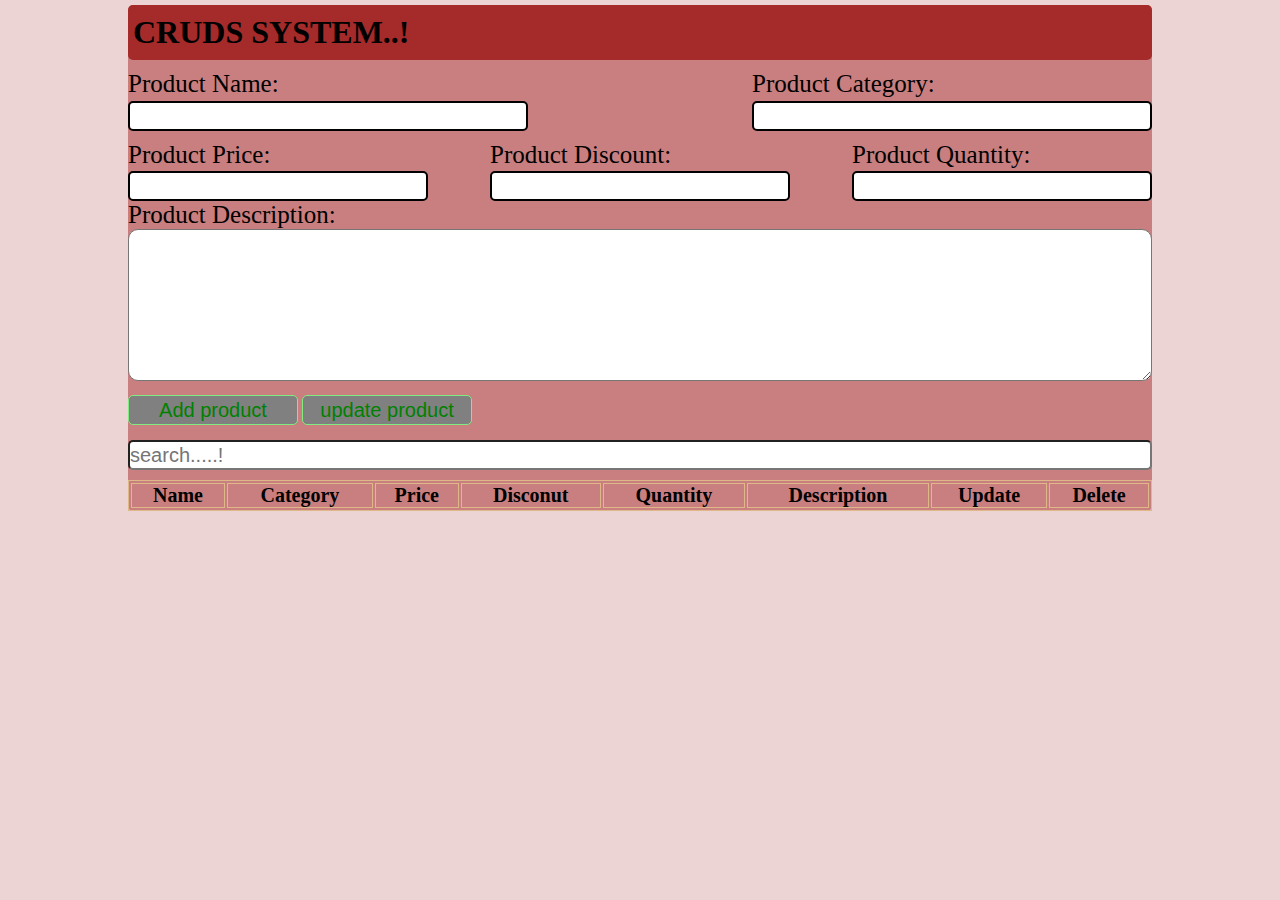
<file: cruds/index.html>
<!DOCTYPE html>
<html lang="en">
<head>
    <meta charset="UTF-8">
    <meta name="viewport" content="width=device-width, initial-scale=1.0">
    <title>crud</title>
    <link rel="stylesheet" href="./assast/css/all.min.css">
    <link rel="stylesheet" href="./assast/css/style.css">
</head>
<body>
    <div class="contaner">
        <h1 class="heading">CRUDS SYSTEM..!</h1>
        <div class="item2_pro">
            <div class="name_pro">
                <label for="name">Product Name:</label><br>
                <input type="text"id="name"class="input"maxlength="15">
            </div>
            <div class="cat_pro">
                <label for="cat">Product Category:</label><br>
                <input type="text"id="cat_p"class="input" maxlength="15">
            </div>
        </div>
        <div class="item3_pro">
            <div class="name_pro">
                <label for="price">Product Price:</label><br>
                <input type="number"id="price" class="input1">
            </div>
            <div class="cat_pro">
                <label for="dis">Product Discount:</label><br>
                <input type="number"id="dis"class="input1">
            </div>
            <div class="cat_pro">
                <label for="quan">Product Quantity:</label><br>
                <input type="number"id="quantety" class="input1">
            </div>
        </div>
        <div class="desc">
            <label for="desc">Product Description:</label><br>
            <textarea name="" id="desc" cols="154" rows="10" ></textarea>
            <button id="btnxx" class="btnx"> Add product</button>
            <button class="buttonx" > update product</button>
        </div>
        <div class="search">
            <input type="search" placeholder="search.....!" id="search_data" class="search_pro">
        </div>
        <!-- start table -->
        <table class="table">
            <thead>
                <tr>
                    <th>Name </th>
                    <th>Category</th>
                    <th>Price</th>
                    <th>Disconut</th>
                    <th>Quantity</th>
                    <th>Description</th>
                    <th>Update</th>
                    <th>Delete</th>
                </tr>
            </thead>
            <tbody id="showData">

            </tbody>
        </table>
    </div>
    <script src="./assast/js/index.js"></script>
</body>
</html>
</file>
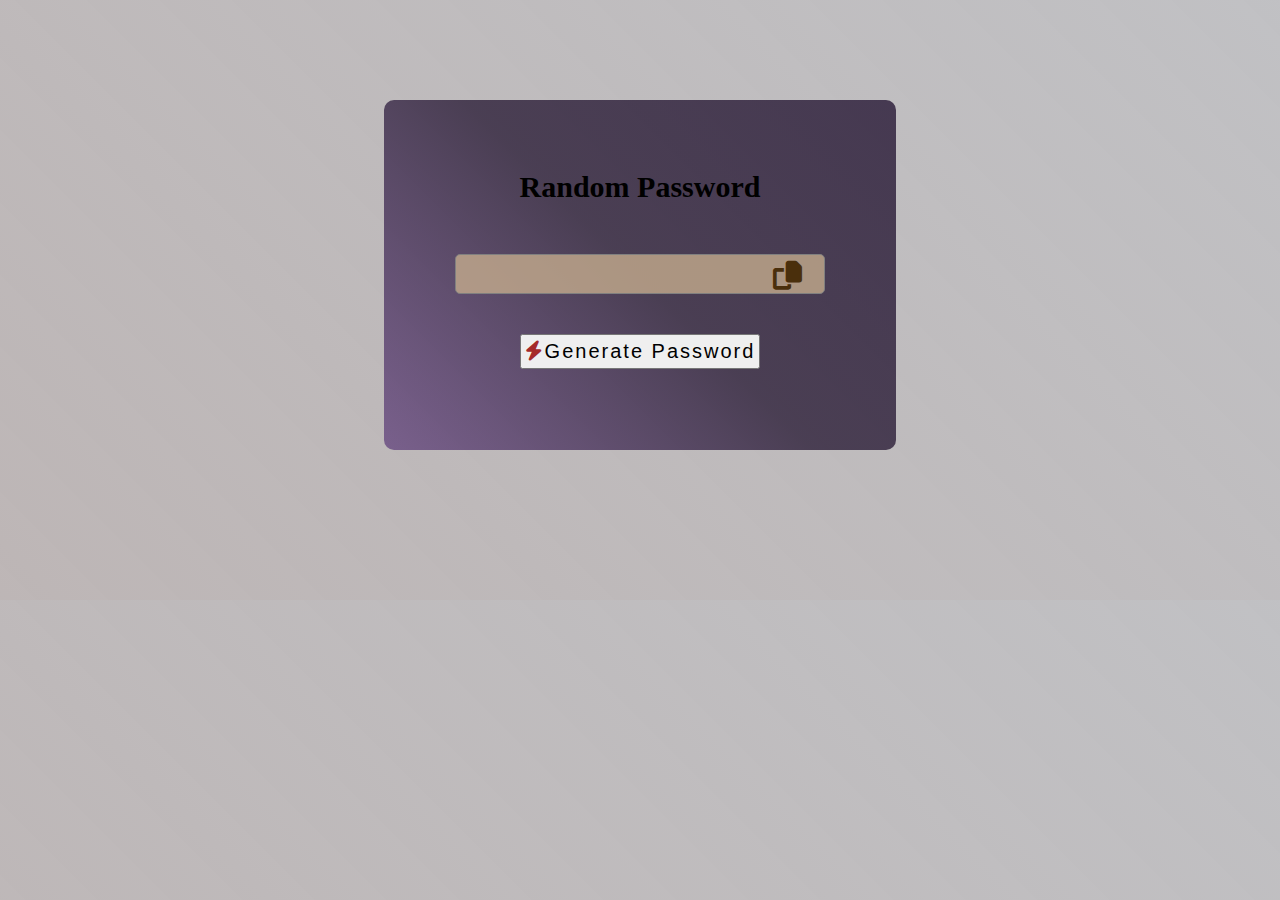
<file: pass_rand/index.html>
<!DOCTYPE html>
<html lang="en">
<head>
    <meta charset="UTF-8">
    <meta name="viewport" content="width=device-width, initial-scale=1.0">
    <title>generate</title>
    <link rel="stylesheet" href="./assest/css/all.min.css">
    <link rel="stylesheet" href="./assest/css/style.css">
</head>
<body>
    <div class="contianer">
        <section class="gr">
            <h3>Text Copy</h3>
            <h2>Random Password</h2> 
            <div class="random_input">
                <i class="fas fa-copy"></i>
                <input type="text" name="" id="">
            </div>
            <div class="generate__btn">
                <button><i class="fa-solid fa-bolt me-3"></i>Generate Password</button>
            </div>
        </section>
    </div>
    <script src="./assest/js/script.js"></script>
</body>
</html>
        <!-- <div class="generate__password">
        

    </div> -->
</file>
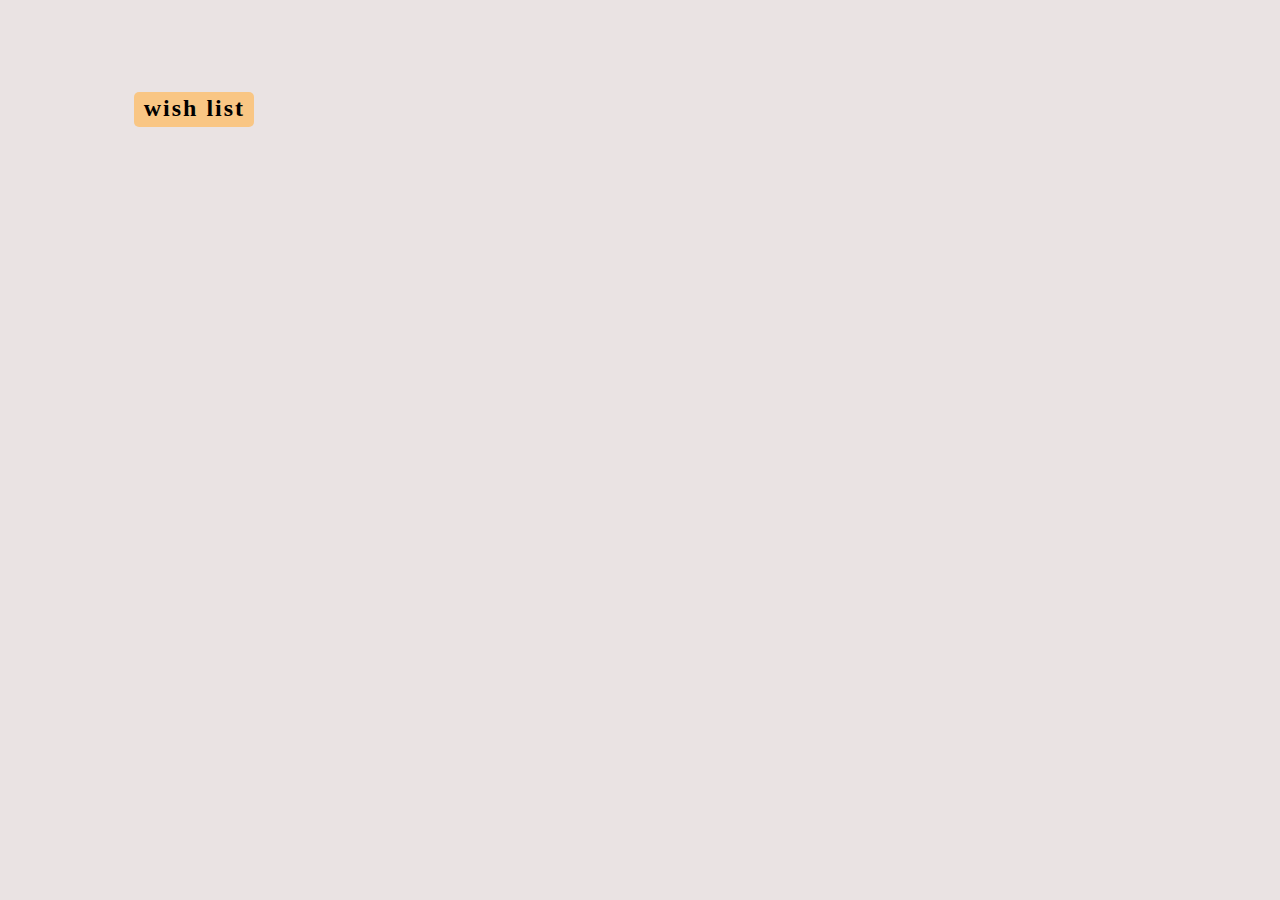
<file: shoping/index.html>
<!DOCTYPE html>
<html lang="en">
<head>
    <meta charset="UTF-8">
    <meta name="viewport" content="width=device-width, initial-scale=1.0">
    <title>Shoping</title>
    <link rel="stylesheet" href="./assest/css/all.min.css">
    <link rel="stylesheet" href="./assest/css/style.css">
</head>
<body>
    <div class="contianer" >
        <h2 class="sea"><a href="wishl.html">wish list</a></h2>
        <section class="products" id="show_data">
            
            

        </section>
    </div>
    <script src="./assest/js/script.js"></script>
</body>
</html>
</file>
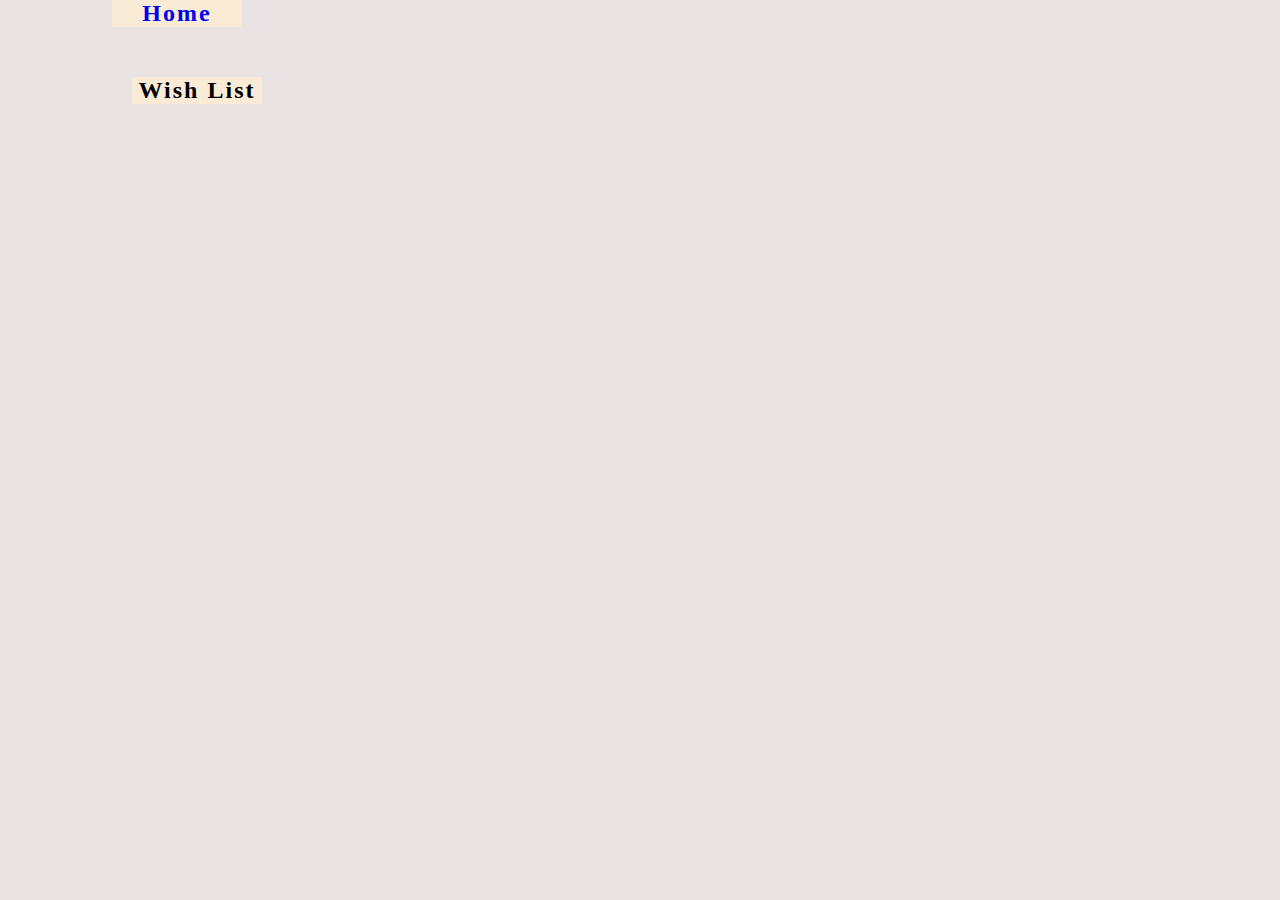
<file: shoping/wishl.html>
<!DOCTYPE html>
<html lang="en">
    <head>
        <meta charset="UTF-8">
        <meta name="viewport" content="width=device-width, initial-scale=1.0">
        <title>Shoping</title>
        <link rel="stylesheet" href="./assest/css/all.min.css">
        <link rel="stylesheet" href="./assest/css/style.css">
        <style>
            .header_wish_list{
                margin-left: 112px;
                margin-bottom: 30px;
                letter-spacing: 2px;
                width: 130px;
                text-align: center;
                background-color: antiquewhite;
            }
            .products{
                margin-top: 0;
                position: sticky;
            }
            a{text-decoration: none;}
        </style>
    </head>
    <body> 
        <h2 class="header_wish_list"><a href="./index.html">Home</a></h2>
        <div class="contianer">
            <h2 class="header_wish_list">Wish List</h2>

            <section class="products" id="show_data">
    
            </section>
        </div>
        <script src="./assest/js/wish-pro.js"></script>
    </body>
</html>
</file>
<file: cruds/assast/css/style.css>
*{
    margin: 0;
    padding: 0;
box-sizing: border-box;
/* background-color: rgba(165, 42, 42,.1);*/} 
body{
    background-color: rgba(165, 42, 42,.2);
}
.contaner{
    width:80%;
    margin: auto;
    border-radius: 5px;
    background-color: rgba(165, 42, 42,.5);}
.heading{
    display: flex;
    width: 100%;
    height: 55px;
    background-color: brown;
    border-radius: 5px;
    padding-left: 5px;
    margin-top: 5px;
    align-items: center;
}
.item2_pro ,.item3_pro{
    margin-top: 10px;
    width: 100%;
    display: flex;
    justify-content: space-between;
    align-items: center;
    font-size: 25px;
}
.input,.input1{
width: 400px;
height: 30px;
outline: 0;
border: 2px black solid;
border-radius: 5px;}
.input1{width: 300px;}
.input:focus{background-color: blueviolet;
    color: azure;
    font-size: 25px;}
.input1:focus {background-color: blueviolet;
    color: azure;
    font-size: 25px;
}


textarea{
    outline: 0;
    border-radius: 10px;
    width: 100%;
}
.desc label{
    font-size: 25px;
}
textarea:focus{background-color: blueviolet;
    color: azure;}
.btnx{
        width: 170px;
        height: 30px;
        color: green;
        background-color: gray;
        outline: 0;
        border: 1px rgb(128, 235, 128) solid;
        border-radius: 5px;
        text-align: center;
        font-size: 20px;
        cursor: pointer;
        margin-top: 10px;
}
.buttonx{
    width: 170px;
    height: 30px;
    color: green;
    background-color: gray;
    outline: 0;
    border: 1px rgb(128, 235, 128) solid;
    border-radius: 5px;
    text-align: center;
    font-size: 20px;
    cursor: pointer;
    margin-top: 10px;
}

.btnx:hover{
        color: antiquewhite;
        background-color: green;
    }

.search{
    margin-top: 15px;
    height: 30px;
    width: 100%;
    
}
.search_pro{
    height:100%;
    width: 100%;
    border-radius: 5px;
    outline: 0;
    font-size: 20px;
}
.search_pro:focus{
    background-color: blueviolet;
    color: azure;
    font-size: 25px;
}
.table{
    margin-top: 10px;
    width: 100%;
    font-size: 20px;
    border: burlywood 1px solid;
    text-align: center;
}
thead th ,tbody td{
    border: 1px burlywood solid
};

.none_btn3{
    display: none;
}
</file>
<file: pass_rand/assest/css/style.css>
*{
    padding: 0;
    margin: 0;
    box-sizing: border-box;
}
body{background:linear-gradient(45deg, rgba(90, 72, 72, 0.4),rgb(131, 131, 137,.5))}
.contianer{
    width: 100%;
    height: 500px;
    
}
.gr{
width: 40%;
background:linear-gradient(45deg , rgba(53, 8, 95, 0.5) , rgba(24, 9, 38, 0.7), rgba(18, 1, 34, 0.7));
height: 350px;
margin: 100px auto;
border-radius: 10px;
text-align: center;
padding: 20px;
position: relative;
overflow: hidden;
}
.gr h3{
  font-size: 25px;
  position: absolute;
  top: -30px;
  left: 40%;
  transition: 1s;
}
.gr h2{

    margin-top: 50px;
    text-align: center;
    font-size: 30px;
}
.random_input{
    margin-top: 50px;

}
.random_input input{width: 370px;
height: 40px;
outline: 0;
border: 1px gray solid;
border-radius: 5px;
color: red;
font-weight: 500;
background-color: rgba(196, 171, 141,.8);
font-size: 28px;
margin-bottom: 20px;
}
.random_input i{
    font-size: 29px;
    color: rgb(74, 47, 12);
    position: absolute;
    top:161px;
    right: 5.9rem;
    cursor: pointer;
}
button{
    margin-top: 20px;
    width: 240px;
    height: 35px;
    font-size: 20px;
    font-weight: 500;
    cursor: pointer;
    letter-spacing: 2px;
}
button i{color: brown;}
</file>
<file: shoping/assest/css/style.css>
*{
    padding: 0;
    margin: 0;
    box-sizing: border-box;
}
body{
    
    background-color: rgb(234, 227, 227);
}
.contianer{
    padding: 20px;
    margin-top: 20px;
}
.products{
    display: flex;
    /* justify-content:; */
    align-items: center;
    gap:5rem;
    flex-wrap: wrap;
    margin:5rem 90px 0 120px;
    margin-top: 5rem;
    
}
.sea{
    position: absolute;
    top: 10%;
    left: 10.5%;
    text-align: center;
    padding-top: 2px;
}

.sea a{
    letter-spacing: 2px;
    text-decoration: none;
    color:black;
    background-color: rgb(249, 198, 132);
    width: 120px;
    height: 35px;
    display: inline-block;
    padding-top: 3px;
    border-radius: 5px;
}
.sea a:hover{    
    background-color: darkcyan;
    color: aliceblue;
    cursor: pointer;}

.card{
    width: 300px;
    height: 390px;
    background-color: antiquewhite;
    border: 1px darkslategrey solid;
    border-radius: 5px;
    text-align: center;
    background-color: rgba(128, 128, 128,.4);
    color: rgb(26, 19, 19);
    transition: .7s;
}
.card:hover{transform: scale(1.1);
}
.card span{
    position: absolute;
    top: 2px;
    left: 10px;
    width: 100px;
    height: 30px;
    text-align: center;
    font-size: 25px;
    background-color: rgba(28, 9, 43,.7);
    border-radius: 5px;
    color: rgb(255, 255, 255);
}
.img_pro{width: 100%;
height: 200px;
background-position: center;
background-size: cover;
position: relative;
overflow: hidden;}
.img_pro img{width: 100%;
height: 100%;}

.card h2{
    margin-top: 10px;
    width: 100%;
    font-size: 30px;
}

.pro_price{
    display: flex;
    justify-content: space-between;
    margin: 20px;
    margin-bottom: 25px;
    font-size: 35px;
}
.pro_price h6{
    background-color: aquamarine;
    border-radius: 10px;
    width: 120px;
    height: 30px;
    text-align: center;
    padding-top: 2px;
}
.icon{display: flex;
justify-content: center;
color: brown;
gap: 20px;
margin-top: 30px;
font-size: 30px;}

.up-icon{
    background-color: rgba(47, 79, 79,.5);
    border-radius: 50%;
    width: 40px;
    height: 40px;
    display: flex;
    align-items: center;
    justify-content: center;
    text-align: center;
    cursor: pointer;
    transition: .7s;
}
.i{font-size: 25px;}
.up-icon:hover{
    transform: scale(1.2);
}
.close {
    position: absolute;
    right: 1rem;
    top: .5rem;
    font-size: 1.5rem;
    cursor: pointer;
}
.close:hover {
    color: #9A3B3B;
}
</file>
